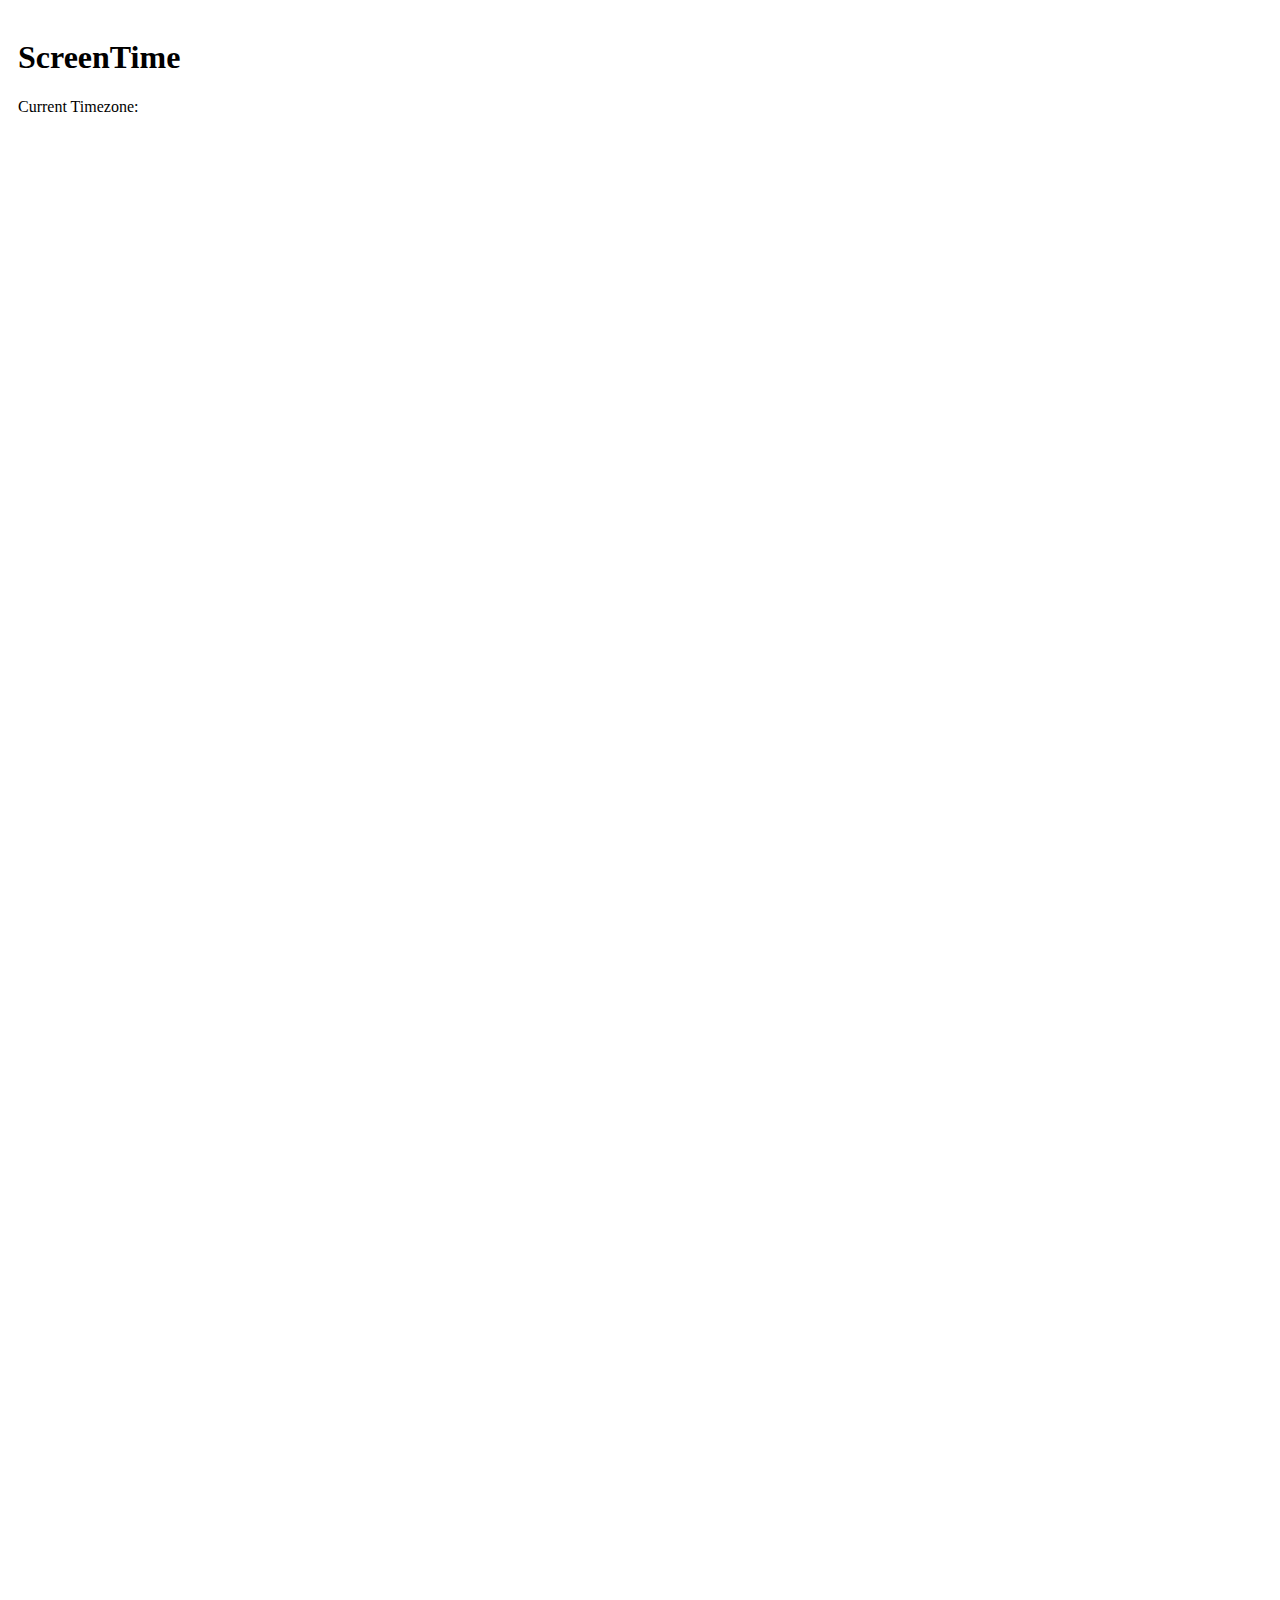
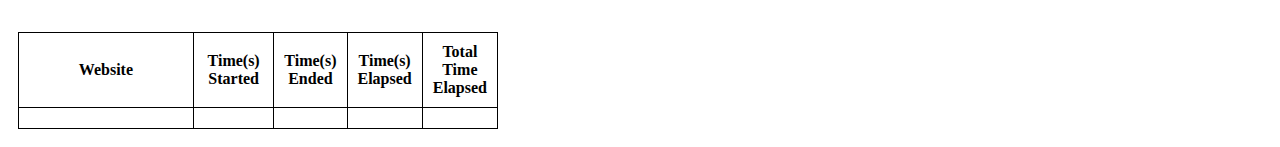
<file: index.html>
<!DOCTYPE html>
<html>
<head>
    <title>ScreenTime</title>
    <meta charset="utf-8">
    <link rel="stylesheet" href="styles.css">
</head>
<body>
    <h1>ScreenTime</h1>
    <p>Current Timezone: <span id="timezone"></span> </p> 
    <div class="scroll"><div class="chart"><canvas id="stackedBarChart100%"></canvas></div></div>
    <div class="scroll"><div class="chart"><canvas id="stackedBarChart">    </canvas></div></div>
    <div class="scroll"><div class="chart"><canvas id="barChart">           </canvas></div></div>
    
    <table id="timeTable">
        <thead>
            <tr>
                <th>Website</th>
                <th>Time(s) Started</th>
                <th>Time(s) Ended</th>
                <th>Time(s) Elapsed</th>
                <th>Total Time Elapsed</th>
            </tr>
        </thead>
        <tbody id="tableBody">
            <tr>
                <td id="website"></td>
                <td id="startTime"></td>
                <td id="currentTime"></td>
                <td id="elapsedTime"></td>
            </tr>
        </tbody>
    </table>

    <!-- local copies of packages -->
    <script src="imported/chart.js"></script>
    <script src="imported/md5.min.js"></script>
    <script src="imported/color-thief.umd.js"></script>

    <script src="myCharts.js"></script>
    <script src="script.js"></script>


</body>

</html>
</file>
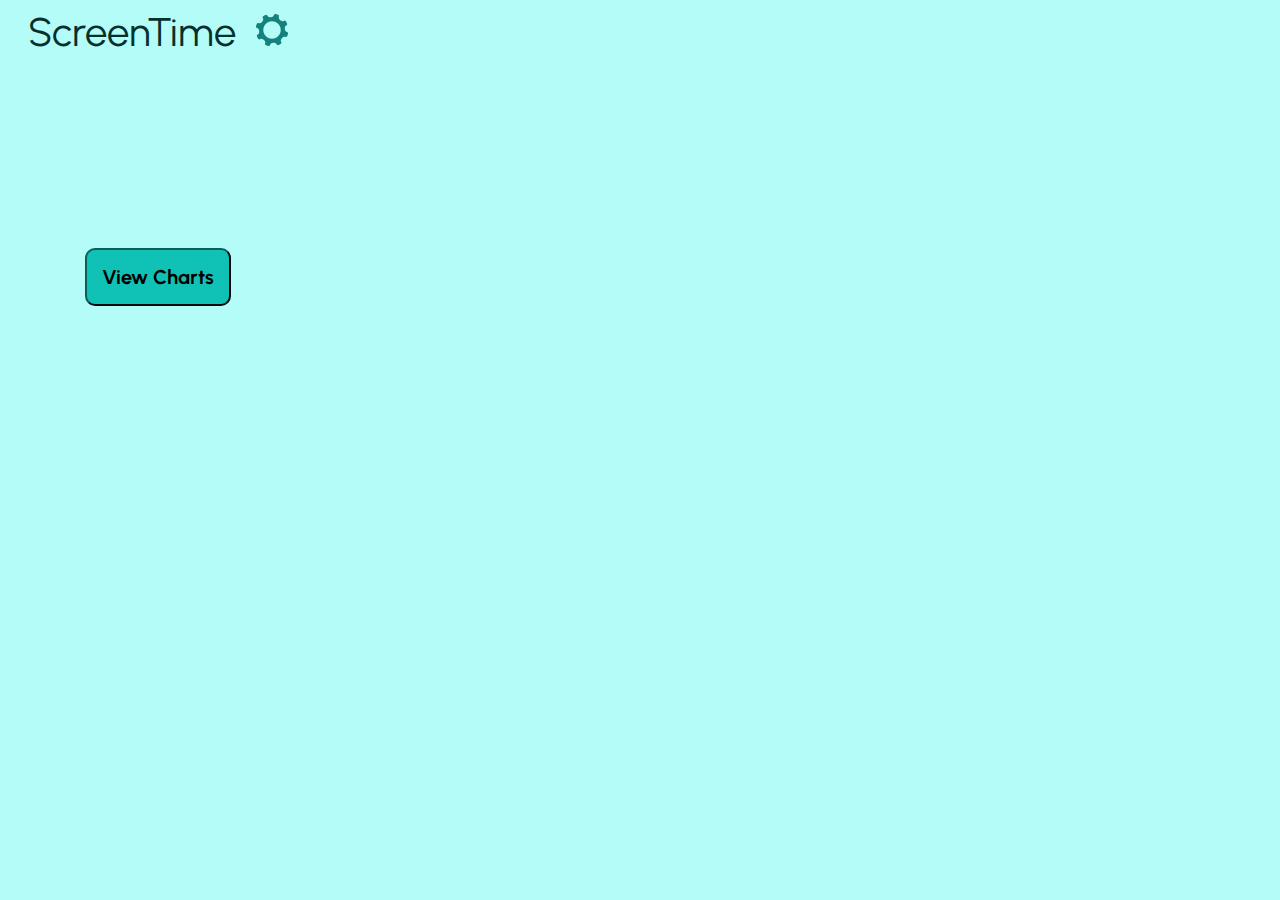
<file: public/action.html>
<!DOCTYPE html>
<html>
<head>
    <title>ScreenTime</title>
    <meta charset="utf-8">
    <link rel="stylesheet" href="action.css">

    
    <link rel="preconnect" href="https://fonts.googleapis.com">
    <link rel="preconnect" href="https://fonts.gstatic.com" crossorigin>
    <link href="https://fonts.googleapis.com/css2?family=Urbanist:ital,wght@0,100..900;1,100..900&display=swap" rel="stylesheet">

</head>
<body style="width: 300px; text-align: center;">
    <span id="title_text">ScreenTime    </span>

    <span>
        <a href="settings.html">
            <button id="settings_button"><img style="width:32px" src="images/cog.png"></button>
        </a>
    </span>


    <div class="chart"><canvas id="chart-canvas"></canvas></div>
    

    <div>
        <a href="index.html">
            <button id="charts_button">View Charts</button>
        </a>
    </div>

    <script src="imported/chart.js"></script>
    <script src="imported/md5.min.js"></script>
    <script src="imported/color-thief.umd.js"></script>

    <script src="myCharts.js"></script>
    <script src="action.js"></script> 


    <!-- <p>Current Timezone: <span id="timezone"></span> </p> 
    <div class="scroll"><div class="chart"><canvas id="stackedBarChart100%"></canvas></div></div>
    <div class="scroll"><div class="chart"><canvas id="stackedBarChart">    </canvas></div></div>
    <div class="scroll"><div class="chart"><canvas id="barChart">           </canvas></div></div>
    
    <table id="timeTable">
        <thead>
            <tr>
                <th>Website</th>
                <th>Time(s) Started</th>
                <th>Time(s) Ended</th>
                <th>Time(s) Elapsed</th>
                <th>Total Time Elapsed</th>
            </tr>
        </thead>
        <tbody id="tableBody">
            <tr>
                <td id="website"></td>
                <td id="startTime"></td>
                <td id="currentTime"></td>
                <td id="elapsedTime"></td>
            </tr>
        </tbody>
    </table>

     local copies of packages 
    <script src="imported/chart.js"></script>
    <script src="imported/md5.min.js"></script>
    <script src="imported/color-thief.umd.js"></script>

    <script src="myCharts.js"></script>
    <script src="script.js"></script> -->


</body>

</html>
</file>
<file: styles.css>
.chart {
    width: 2000px;
    height: 500px;
}

.scroll {
    overflow-x: scroll;
    overflow-y: hidden;
    width: 600px;
}

#timeTable {
    border: 1px solid;
    border-collapse: collapse;
    word-wrap: break-word;
    max-width: 80%;
}

td {
    border: 1px solid;
    padding: 10px;
}

th {
    border: 1px solid;
    padding: 10px;
    width: 80%;
}

body {
    padding: 10px;
    width: 600px;
}
</file>
<file: public/action.css>
#title_text {   
    font-size: 4em;
    font-family: "Urbanist", "Lucida Console", sans-serif;

}

#settings_button {
    background-color: transparent;
    background-repeat: no-repeat;
    border: none;
    cursor: pointer;
    overflow: hidden;
    outline: none;
    margin: 0;
    padding: 0;
    margin-left: 10px;
}

#charts_button {
    background-color: #10c2b6;
    border-color: #085e58;
    border-radius: 10px;
    
    font-size: 2em;
    font-family: "Urbanist", "Lucida Console", sans-serif;
    font-weight: 700;


    padding: 15px;

}

.chart {
    margin: 20px;
}

body {
    font-size: 62.5%;
    background-color: #b3fcf7;
    color: #06302e;
}

button {
    cursor: pointer;
}
</file>
